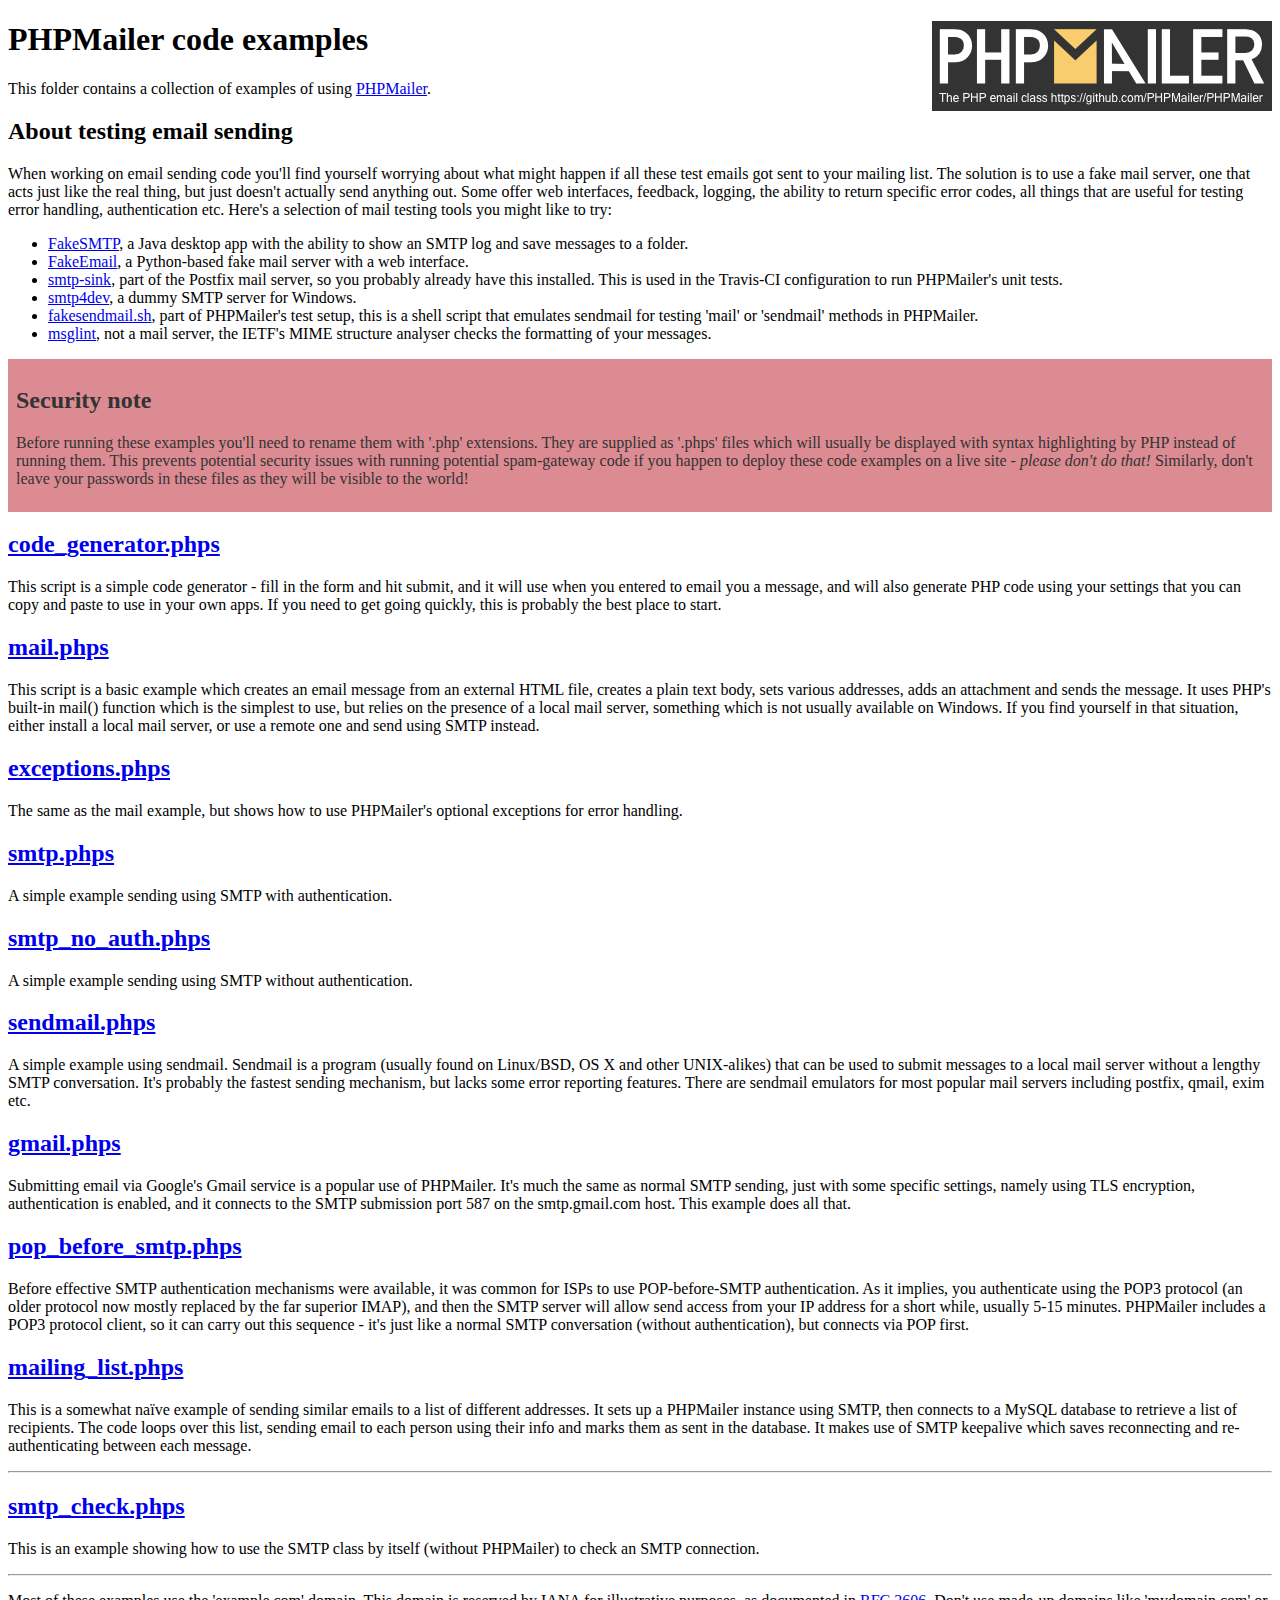
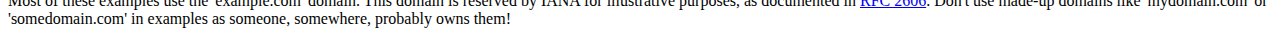
<file: assets/js/thirdParty/PHPMailer-5.2-stable/examples/index.html>
<!DOCTYPE html>
<html>
<head>
	<meta charset="UTF-8">
	<title>PHPMailer Examples</title>
</head>
<body>
<h1>PHPMailer code examples<a href="https://github.com/PHPMailer/PHPMailer"><img src="images/phpmailer.png" style="float:right; border:0;" alt="PHPMailer logo"></a></h1>
<p>This folder contains a collection of examples of using <a href="https://github.com/PHPMailer/PHPMailer">PHPMailer</a>.</p>
<h2>About testing email sending</h2>
<p>When working on email sending code you'll find yourself worrying about what might happen if all these test emails got sent to your mailing list. The solution is to use a fake mail server, one that acts just like the real thing, but just doesn't actually send anything out. Some offer web interfaces, feedback, logging, the ability to return specific error codes, all things that are useful for testing error handling, authentication etc. Here's a selection of mail testing tools you might like to try:</p>
<ul>
  <li><a href="https://github.com/Nilhcem/FakeSMTP">FakeSMTP</a>, a Java desktop app with the ability to show an SMTP log and save messages to a folder. </li>
  <li><a href="https://github.com/isotoma/FakeEmail">FakeEmail</a>, a Python-based fake mail server with a web interface.</li>
  <li><a href="http://www.postfix.org/smtp-sink.1.html">smtp-sink</a>, part of the Postfix mail server, so you probably already have this installed. This is used in the Travis-CI configuration to run PHPMailer's unit tests.</li>
  <li><a href="http://smtp4dev.codeplex.com">smtp4dev</a>, a dummy SMTP server for Windows.</li>
  <li><a href="https://github.com/PHPMailer/PHPMailer/blob/master/test/fakesendmail.sh">fakesendmail.sh</a>, part of PHPMailer's test setup, this is a shell script that emulates sendmail for testing 'mail' or 'sendmail' methods in PHPMailer.</li>
  <li><a href="http://tools.ietf.org/tools/msglint/">msglint</a>, not a mail server, the IETF's MIME structure analyser checks the formatting of your messages.</li>
</ul>
<div style="padding: 8px; color: #333333; background-color: #dc8b92">
<h2>Security note</h2>
<p>Before running these examples you'll need to rename them with '.php' extensions. They are supplied as '.phps' files which will usually be displayed with syntax highlighting by PHP instead of running them. This prevents potential security issues with running potential spam-gateway code if you happen to deploy these code examples on a live site - <em>please don't do that!</em> Similarly, don't leave your passwords in these files as they will be visible to the world!</p>
</div>
<h2><a href="code_generator.phps">code_generator.phps</a></h2>
<p>This script is a simple code generator - fill in the form and hit submit, and it will use when you entered to email you a message, and will also generate PHP code using your settings that you can copy and paste to use in your own apps. If you need to get going quickly, this is probably the best place to start.</p>
<h2><a href="mail.phps">mail.phps</a></h2>
<p>This script is a basic example which creates an email message from an external HTML file, creates a plain text body, sets various addresses, adds an attachment and sends the message. It uses PHP's built-in mail() function which is the simplest to use, but relies on the presence of a local mail server, something which is not usually available on Windows. If you find yourself in that situation, either install a local mail server, or use a remote one and send using SMTP instead.</p>
<h2><a href="exceptions.phps">exceptions.phps</a></h2>
<p>The same as the mail example, but shows how to use PHPMailer's optional exceptions for error handling.</p>
<h2><a href="smtp.phps">smtp.phps</a></h2>
<p>A simple example sending using SMTP with authentication.</p>
<h2><a href="smtp_no_auth.phps">smtp_no_auth.phps</a></h2>
<p>A simple example sending using SMTP without authentication.</p>
<h2><a href="sendmail.phps">sendmail.phps</a></h2>
<p>A simple example using sendmail. Sendmail is a program (usually found on Linux/BSD, OS X and other UNIX-alikes) that can be used to submit messages to a local mail server without a lengthy SMTP conversation. It's probably the fastest sending mechanism, but lacks some error reporting features. There are sendmail emulators for most popular mail servers including postfix, qmail, exim etc.</p>
<h2><a href="gmail.phps">gmail.phps</a></h2>
<p>Submitting email via Google's Gmail service is a popular use of PHPMailer. It's much the same as normal SMTP sending, just with some specific settings, namely using TLS encryption, authentication is enabled, and it connects to the SMTP submission port 587 on the smtp.gmail.com host. This example does all that.</p>
<h2><a href="pop_before_smtp.phps">pop_before_smtp.phps</a></h2>
<p>Before effective SMTP authentication mechanisms were available, it was common for ISPs to use POP-before-SMTP authentication. As it implies, you authenticate using the POP3 protocol (an older protocol now mostly replaced by the far superior IMAP), and then the SMTP server will allow send access from your IP address for a short while, usually 5-15 minutes. PHPMailer includes a POP3 protocol client, so it can carry out this sequence - it's just like a normal SMTP conversation (without authentication), but connects via POP first.</p>
<h2><a href="mailing_list.phps">mailing_list.phps</a></h2>
<p>This is a somewhat naïve example of sending similar emails to a list of different addresses. It sets up a PHPMailer instance using SMTP, then connects to a MySQL database to retrieve a list of recipients. The code loops over this list, sending email to each person using their info and marks them as sent in the database. It makes use of SMTP keepalive which saves reconnecting and re-authenticating between each message.</p>
<hr>
<h2><a href="smtp_check.phps">smtp_check.phps</a></h2>
<p>This is an example showing how to use the SMTP class by itself (without PHPMailer) to check an SMTP connection.</p>
<hr>
<p>Most of these examples use the 'example.com' domain. This domain is reserved by IANA for illustrative purposes, as documented in <a href="http://tools.ietf.org/html/rfc2606">RFC 2606</a>. Don't use made-up domains like 'mydomain.com' or 'somedomain.com' in examples as someone, somewhere, probably owns them!</p>
</body>
</html>
</file>
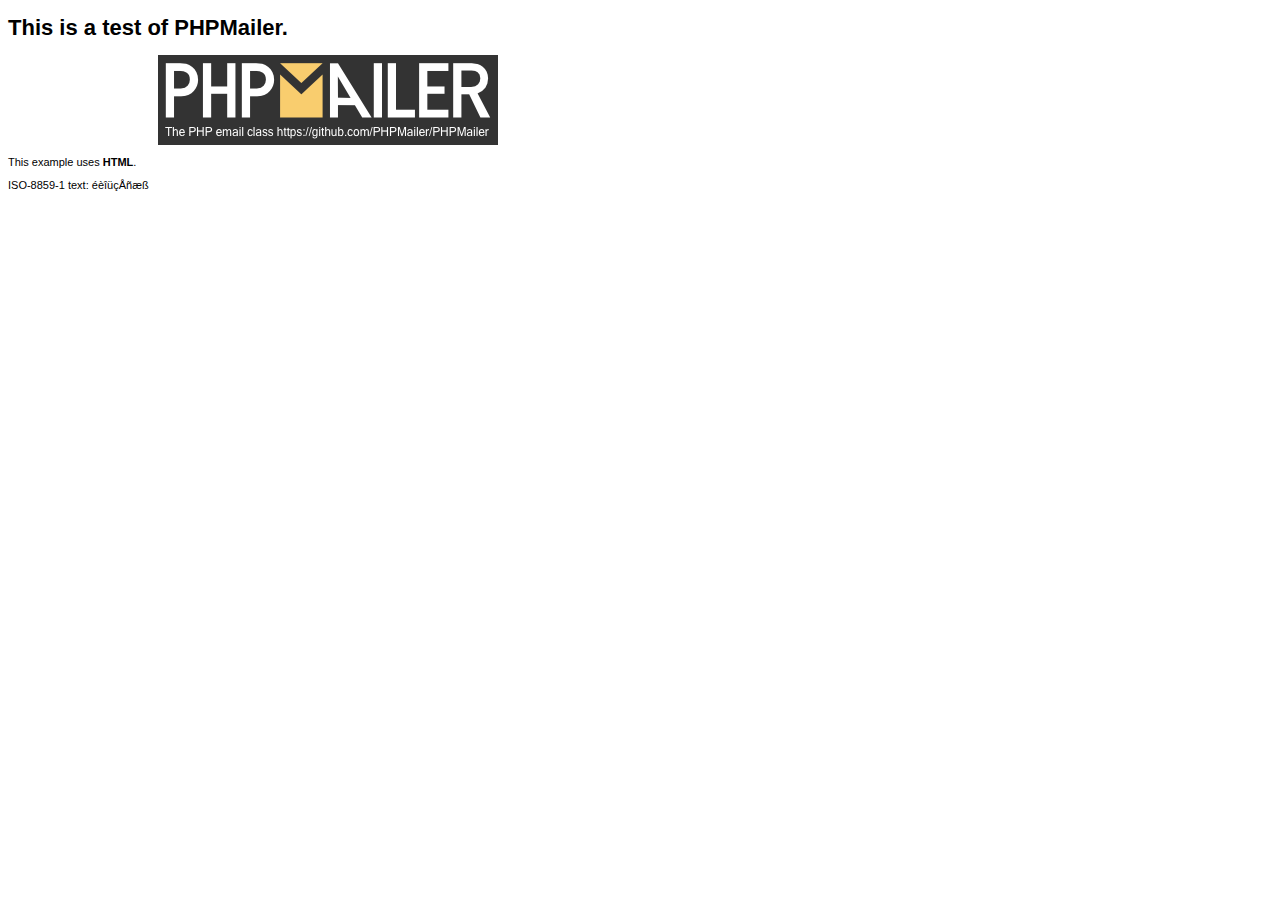
<file: assets/js/thirdParty/PHPMailer-5.2-stable/examples/contents.html>
<!DOCTYPE HTML PUBLIC "-//W3C//DTD HTML 4.01 Transitional//EN" "http://www.w3.org/TR/html4/loose.dtd">
<html>
<head>
  <meta http-equiv="Content-Type" content="text/html; charset=iso-8859-1">
  <title>PHPMailer Test</title>
</head>
<body>
<div style="width: 640px; font-family: Arial, Helvetica, sans-serif; font-size: 11px;">
  <h1>This is a test of PHPMailer.</h1>
  <div align="center">
    <a href="https://github.com/PHPMailer/PHPMailer/"><img src="images/phpmailer.png" height="90" width="340" alt="PHPMailer rocks"></a>
  </div>
  <p>This example uses <strong>HTML</strong>.</p>
  <p>ISO-8859-1 text: ���������</p>
</div>
</body>
</html>
</file>
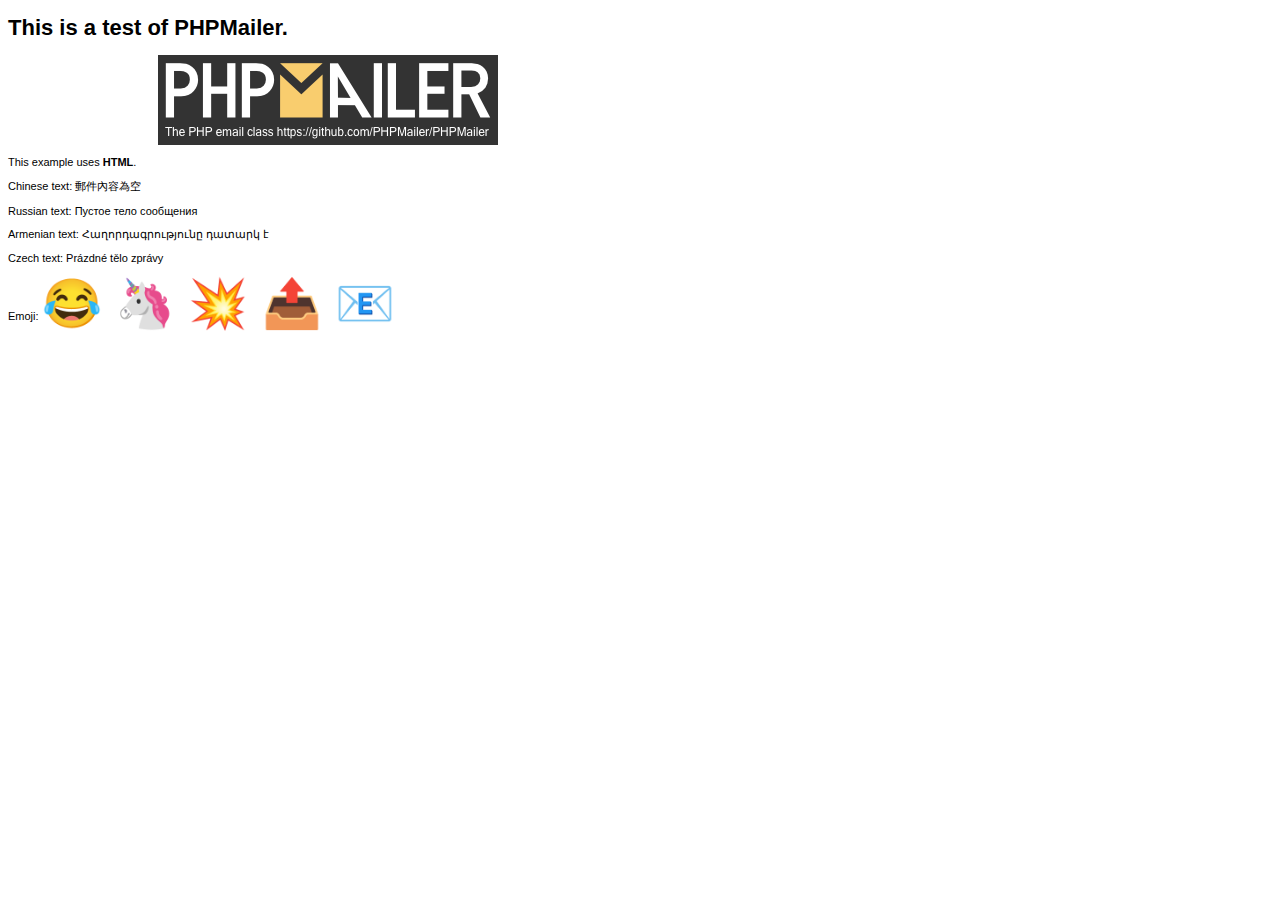
<file: assets/js/thirdParty/PHPMailer-5.2-stable/examples/contentsutf8.html>
<!DOCTYPE HTML PUBLIC "-//W3C//DTD HTML 4.01 Transitional//EN" "http://www.w3.org/TR/html4/loose.dtd">
<html>
<head>
  <meta http-equiv="Content-Type" content="text/html; charset=utf-8">
  <title>PHPMailer Test</title>
</head>
<body>
<div style="width: 640px; font-family: Arial, Helvetica, sans-serif; font-size: 11px;">
  <h1>This is a test of PHPMailer.</h1>
  <div align="center">
    <a href="https://github.com/PHPMailer/PHPMailer/"><img src="images/phpmailer.png" height="90" width="340" alt="PHPMailer rocks"></a>
  </div>
  <p>This example uses <strong>HTML</strong>.</p>
  <p>Chinese text: 郵件內容為空</p>
  <p>Russian text: Пустое тело сообщения</p>
  <p>Armenian text: Հաղորդագրությունը դատարկ է</p>
  <p>Czech text: Prázdné tělo zprávy</p>
  <p>Emoji: <span style="font-size: 48px">😂 🦄 💥 📤 📧</span></p>
</div>
</body>
</html>
</file>
